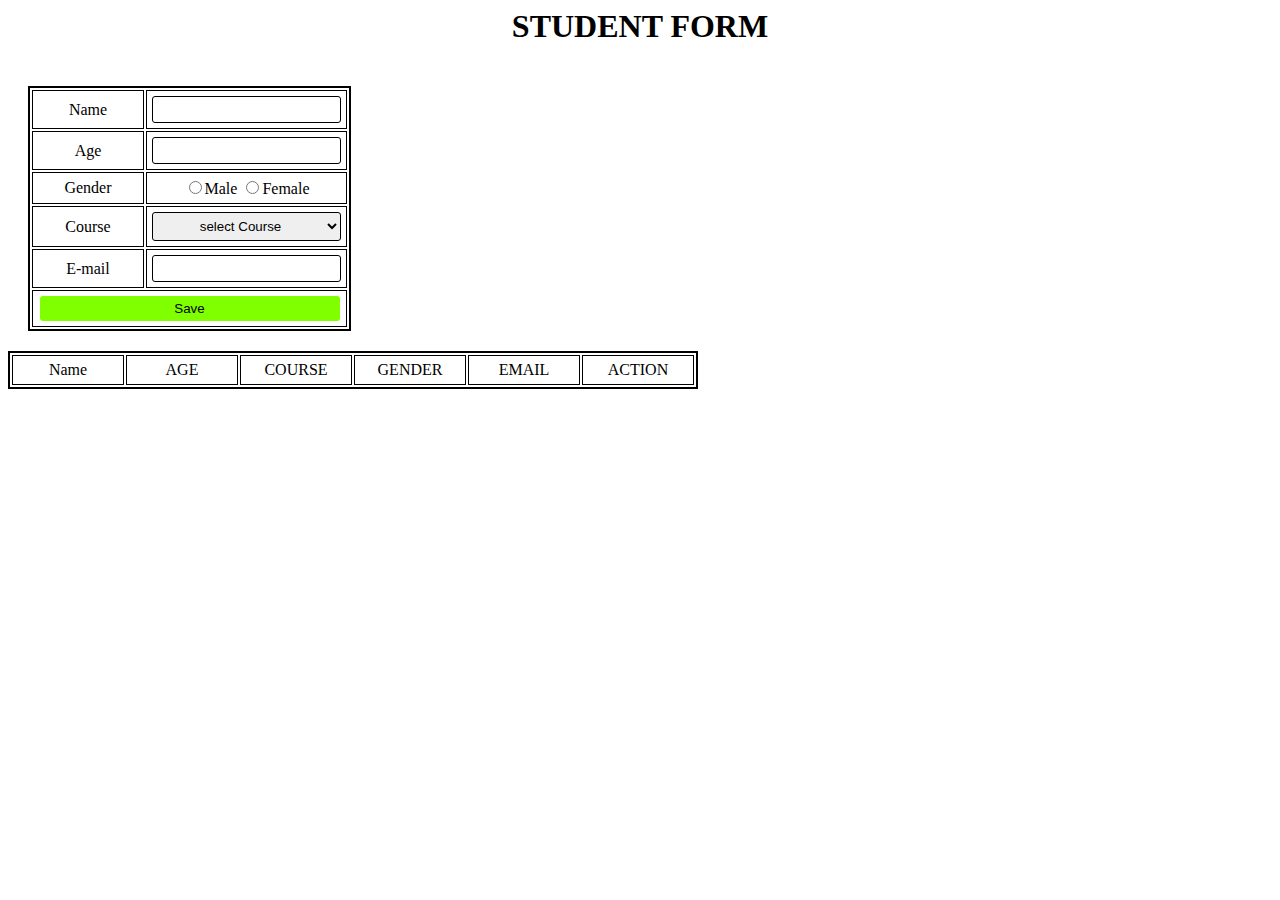
<file: student form/index.html>
<html lang="en">
<head>
    <meta charset="UTF-8">
    <meta name="viewport" content="width=device-width, initial-scale=1.0">
    <link rel="stylesheet" href="style.css">
    <script src="list.js"></script>
    <title>Student Form</title>
</head>

<body>
    <h1>STUDENT FORM</h1>
    <div class="entry">
        <table>
        <tr>
            <td>Name</td>
            <td><input type="text" id="name"></td>
        </tr>
        <tr>
            <td>Age</td>
            <td><input type="number"; id="age"></td>
        </tr>
        <tr>
            <td>Gender</td>
            <td><input type="radio" name="gender" value="Male">Male 
                <input type="radio" name="gender" value="Female">Female</td>
        </tr>
        <tr>
            <td>Course</td>
            <td><select id="Course">
                <option>select Course</option>
                <option>Javascript</option>
                <option>Python</option>
                <option>C Programming</option>
            </select></td>
        </tr>
        <tr>
            <td>E-mail</td>
            <td><input type="email" id="email"></td>
        </tr>
        <tr>
            <td colspan="2">
            <button class="savbtn" onclick="save()">Save</button>
            </td>
        </tr>
         </table>
    </div>

    <div>
        <table id="list">
            <tr>
                <td>Name</td>
                <td>AGE</td>
                <td>COURSE</td>
                <td>GENDER</td>
                <td>EMAIL</td>
                <td>ACTION</td>
            </tr>
        </table>
    </div>


    </body>
</html>
</file>
<file: student form/style.css>
*{
    text-align: center;
}
.entry{
    margin-left: 50px auto;
    padding: 20px;
}
table{
    border: 2px solid black;
}
td{
    border: 1px solid black;
    padding: 5px;
    width: 100px;
    
}
input{
    padding: 5px;
    border: 1px solid;
    border-radius: 3px;

}

select{
    padding: 5px;
    border: 1px solid;
    border-radius: 3px;
    width:100%;
}
.savbtn{
    width:300px;
    padding: 5px;
    background-color: chartreuse;
    border: none;
    border-radius: 3px;
    transition: transform 0.10s, background 0.2s;
}
.savbtn:active{
    transform: scale(0.98);
    background: rgb(30, 221, 141);
}
</file>
